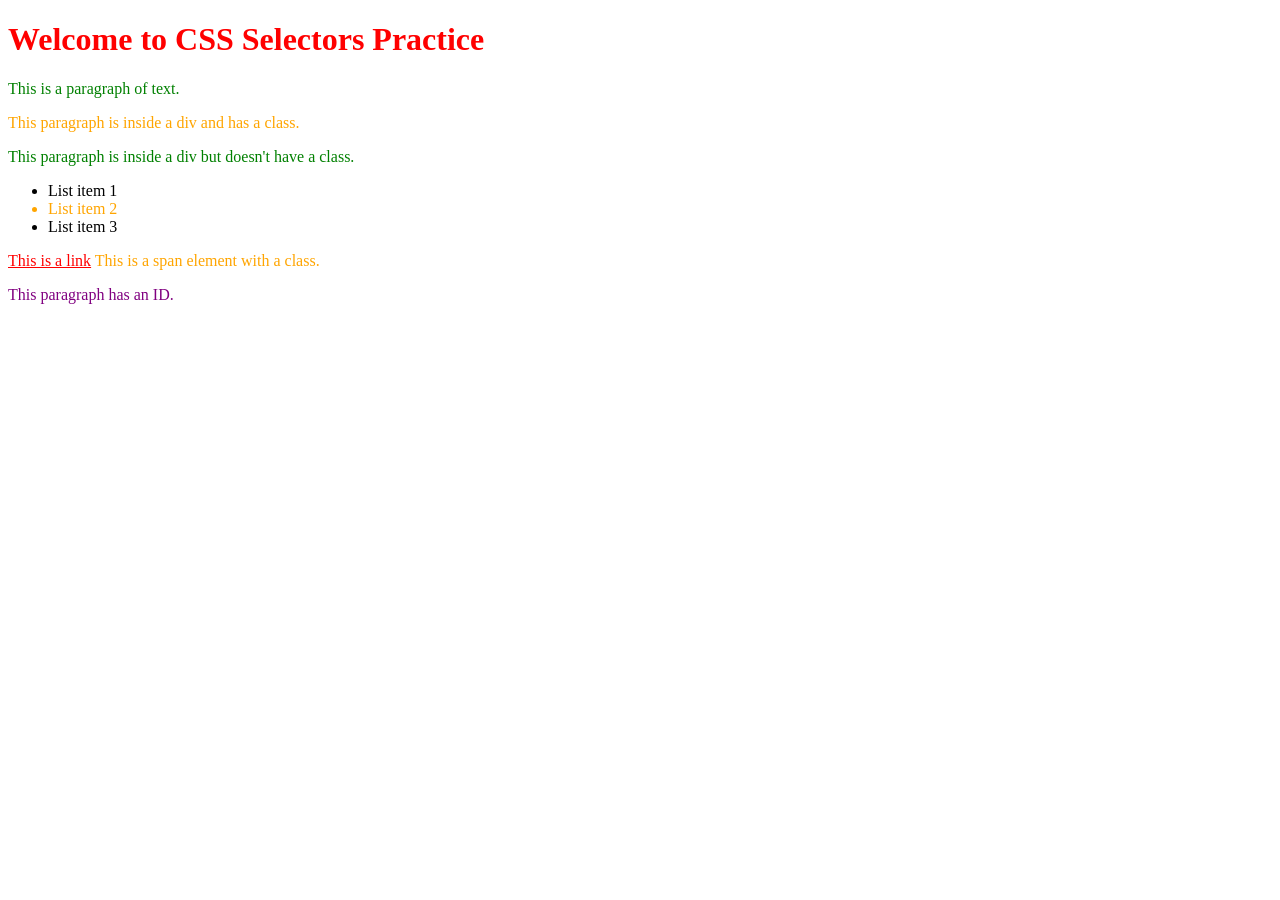
<file: 24072301/Assignments/CSS_Selectors_Assignment/index.html>
<!DOCTYPE html>
<html lang="en">
<head>
    <meta charset="UTF-8">
    <meta name="viewport" content="width=device-width, initial-scale=1.0">
    <title>CSS Selectors Practice</title>
    <link rel="stylesheet" href="styles.css">
</head>
<body>
    <h1>Welcome to CSS Selectors Practice</h1>

    <p>This is a paragraph of text.</p>

    <div>
        <p class="highlight">This paragraph is inside a div and has a class.</p>
        <p>This paragraph is inside a div but doesn't have a class.</p>
    </div>

    <ul>
        <li>List item 1</li>
        <li class="highlight">List item 2</li>
        <li>List item 3</li>
    </ul>

    <a href="#">This is a link</a>

    <span class="highlight">This is a span element with a class.</span>

    <p id="unique">This paragraph has an ID.</p>
</body>
</html>
</file>
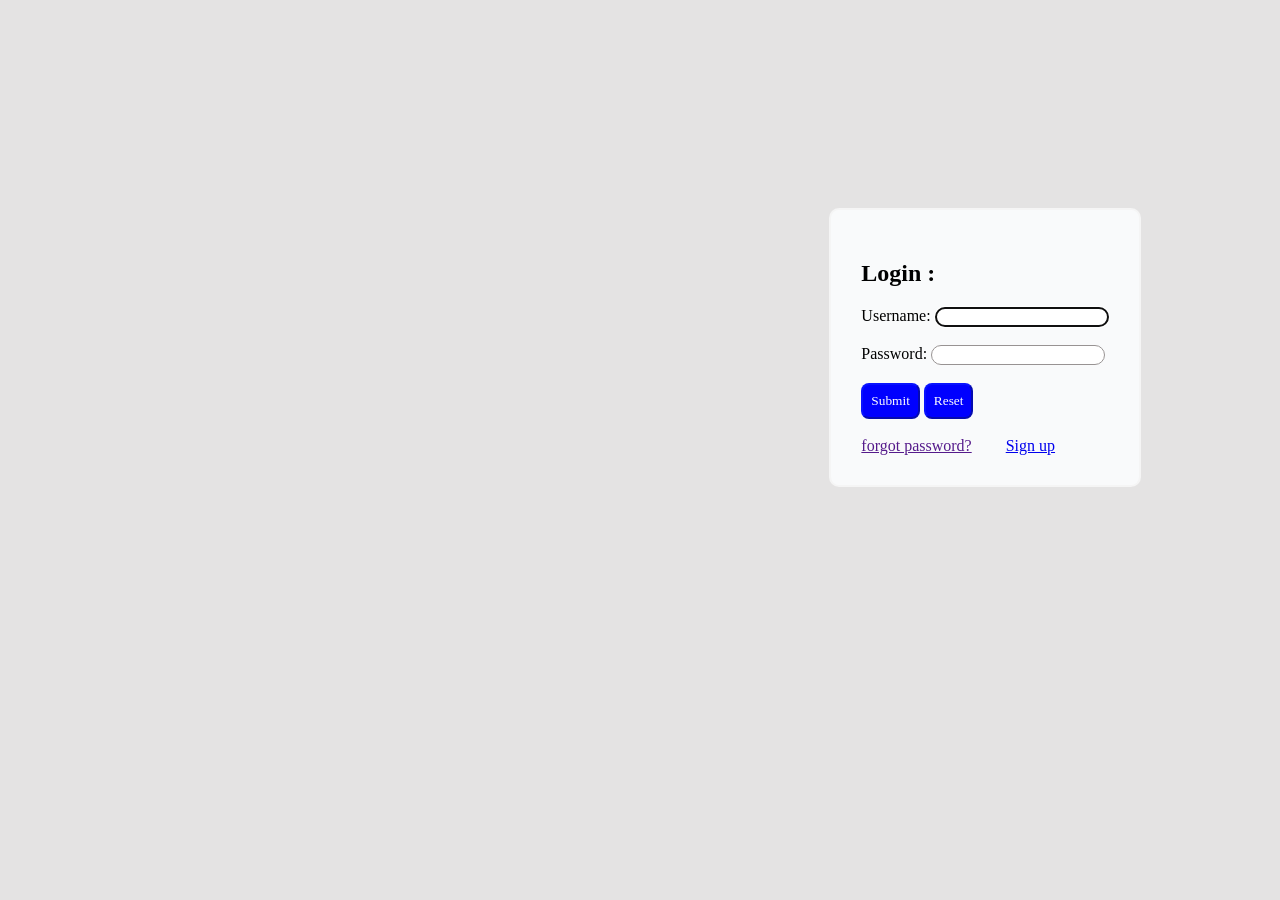
<file: 24072302/Assignment/css_selectors/index.html>
<!DOCTYPE html>
<html lang="en">
<head>
    <meta charset="UTF-8">
    <meta name="viewport" content="width=device-width, initial-scale=1.0">
    <title>Login form</title>
    <link rel="stylesheet" href="./style.css">
</head>
<body>
    <div id="login_form">
        <h2 class="login_heading">Login :</h2>
        <form action="../Registration_form/index.html" method="get">
            <label for="uname">Username:</label>
            <input type="text" required  class="textfields" autofocus id="uname"><br><br>
            <label for="pword">Password:</label>
            <input type="password" required class="textfields" id="pword"><br><br>
            <input type="submit" value="Submit">
            <input type="reset" value="Reset"><br><br>
            <a href="">forgot password?</a>
            <a href="../Registration_form/index.html"class="sign" target="_parent">Sign up</a>
        </form>
    <div>
</body>
</html>
</file>
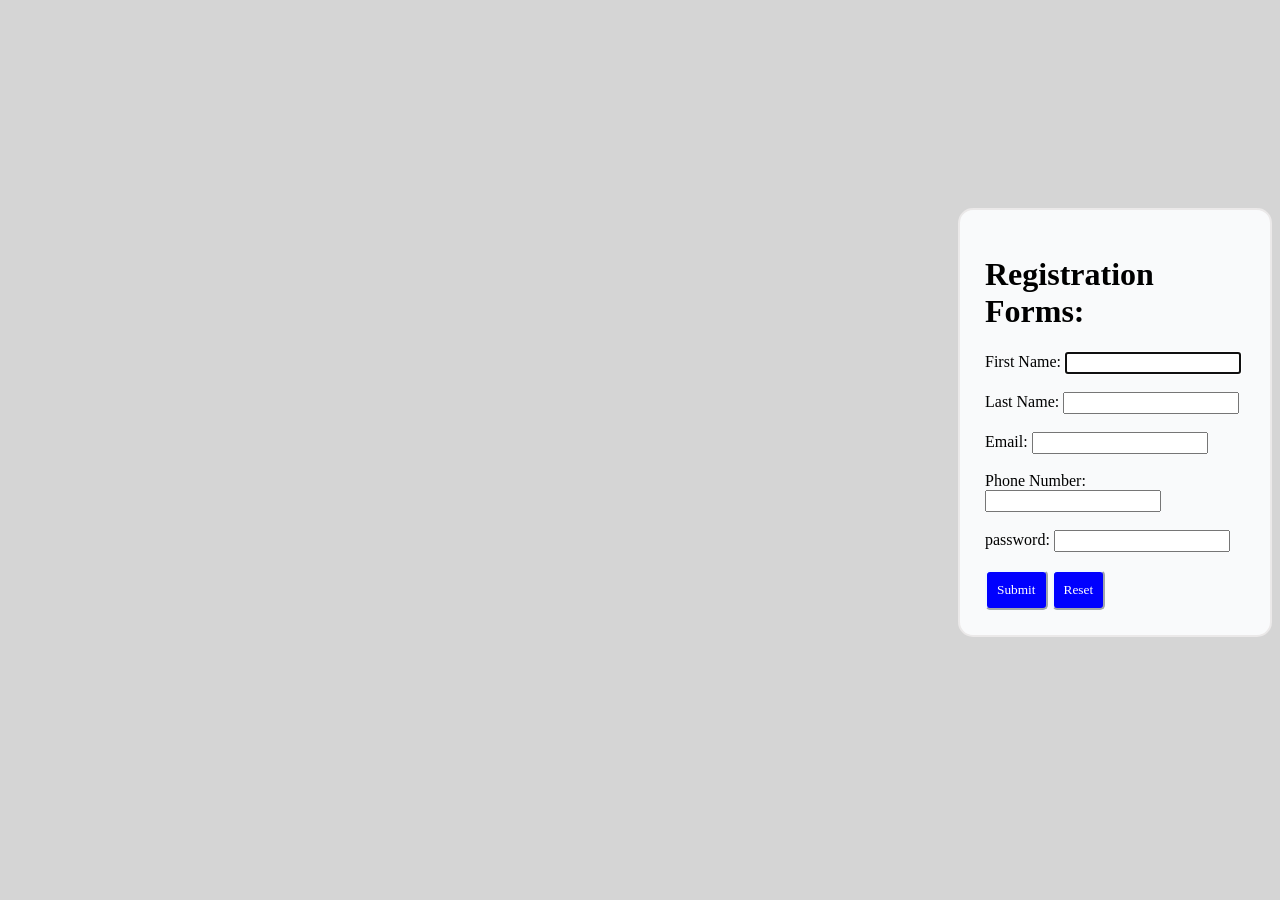
<file: 24072302/Assignment/Registration_form/index.html>
<!DOCTYPE html>
<html lang="en">
<head>
    <meta charset="UTF-8">
    <meta name="viewport" content="width=device-width, initial-scale=1.0">
    <title>Registration Form</title>
    <link rel="stylesheet" href="./style.css">
</head>
<body>
    <div id="Registration_form">
        <form action="../Registration_form/forms.html" class="reg_form" autocomplete="on" novalidate>
            <h1>Registration Forms:</h1>
            <label>First Name:</label>
            <input type="text" required autofocus><br><br>
            <label>Last Name:</label>
            <input type="text"><br><br>
            <label>Email:</label>
            <input type="email" required><br><br>
            <label for="">Phone Number:</label>
            <input type="tel" pattern="[0-9]{10}" required><br><br>
            <label>password:</label>
            <input type="password" required><br><br>
            <input type="submit">
            <input type="reset">
        </form>
    </div>
</body>
</html>
</file>
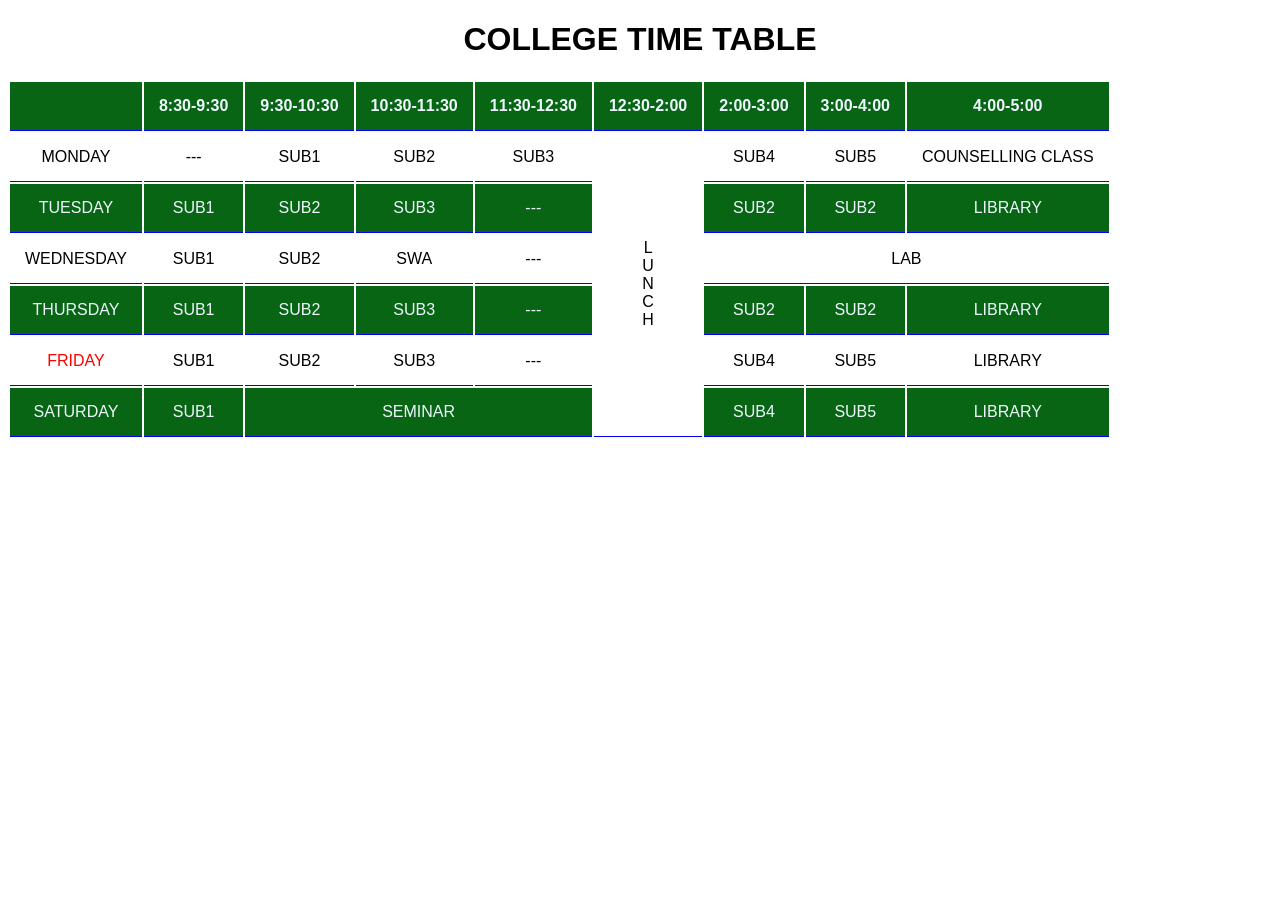
<file: 24072302/Assignment/table/index.html>
<!DOCTYPE html>
<html lang="en">
<head>
    <meta charset="UTF-8">
    <meta name="viewport" content="width=device-width, initial-scale=1.0">
    <title>Document</title>
</head>
<body>
    <h1>COLLEGE TIME TABLE</h1>
    <table>
        <thead>
            <tr>
                <th></th>
                <th>8:30-9:30</th>
                <th>9:30-10:30</th>
                <th>10:30-11:30</th>
                <th>11:30-12:30</th>
                <th rowspan="6">12:30-2:00</th>
                <th>2:00-3:00</th>
                <th>3:00-4:00</th>
                <th colspan="2">4:00-5:00</th>
            </tr>
        </thead>
        <tbody >
            <tr>
                <td>MONDAY</td>
                <td>---</td>
                <td>SUB1</td>
                <td>SUB2</td>
                <td>SUB3</td>
                <td rowspan="6" id="lunch">L<br>U<br>N<br>C<br>H</td>
                <td>SUB4</td>
                <td>SUB5</td>
                <td>COUNSELLING CLASS</td>
            </tr>
            <tr>
                <td>TUESDAY</td>
                <td>SUB1</td>
                <td>SUB2</td>
                <td>SUB3</td>
                <td>---</td>
                <td>SUB2</td>
                <td>SUB2</td>
                <td>LIBRARY</td>
            </tr>
            <tr>
                <td>WEDNESDAY</td>
                <td>SUB1</td>
                <td>SUB2</td>
                <td>SWA</td>
                <td>---</td>
                <td colspan="4">LAB</td>
            </tr>
            <tr>
                <td>THURSDAY</td>
                <td>SUB1</td>
                <td>SUB2</td>
                <td>SUB3</td>
                <td>---</td>
                <td>SUB2</td>
                <td>SUB2</td>
                <td>LIBRARY</td>
            </tr>
            <tr>
                <td style="color:red;">FRIDAY</td>
                <td>SUB1</td>
                <td>SUB2</td>
                <td>SUB3</td>
                <td>---</td>
                <td>SUB4</td>
                <td>SUB5</td>
                <td>LIBRARY</td>
            </tr>
            <tr>
                <td>SATURDAY</td>
                <td>SUB1</td>
                <td colspan="3">SEMINAR</td>
                <td>SUB4</td>
                <td>SUB5</td>
                <td>LIBRARY</td>
            </tr>
        </tbody>
    </table>
    <style>
        body{
            size:125%;
            font-family: 'Segoe UI', Tahoma, Geneva, Verdana, sans-serif;
        }
        h1{
            text-align: center;
        }
        table{
            text-align: center;
            margin: 0;
            padding: 0;
        }
        table tr>th,td{
            padding: 15px;
        }
        table tr>th,td{
            border-bottom: 1px solid blue;
        }
        th,tr:nth-child(even){
            background-color: rgb(7, 101, 19);
            color: aliceblue;
        }
        tr:hover{
            background-color: aqua;
        }
        table>thead>tr>th:hover{
            background-color: aqua;
        }
        table>tbody>tr>td:hover{
            background-color: aqua;
        }
        #lunch:hover{
            background-color: aqua;
        }
    </style>
</body>
</html>
</file>
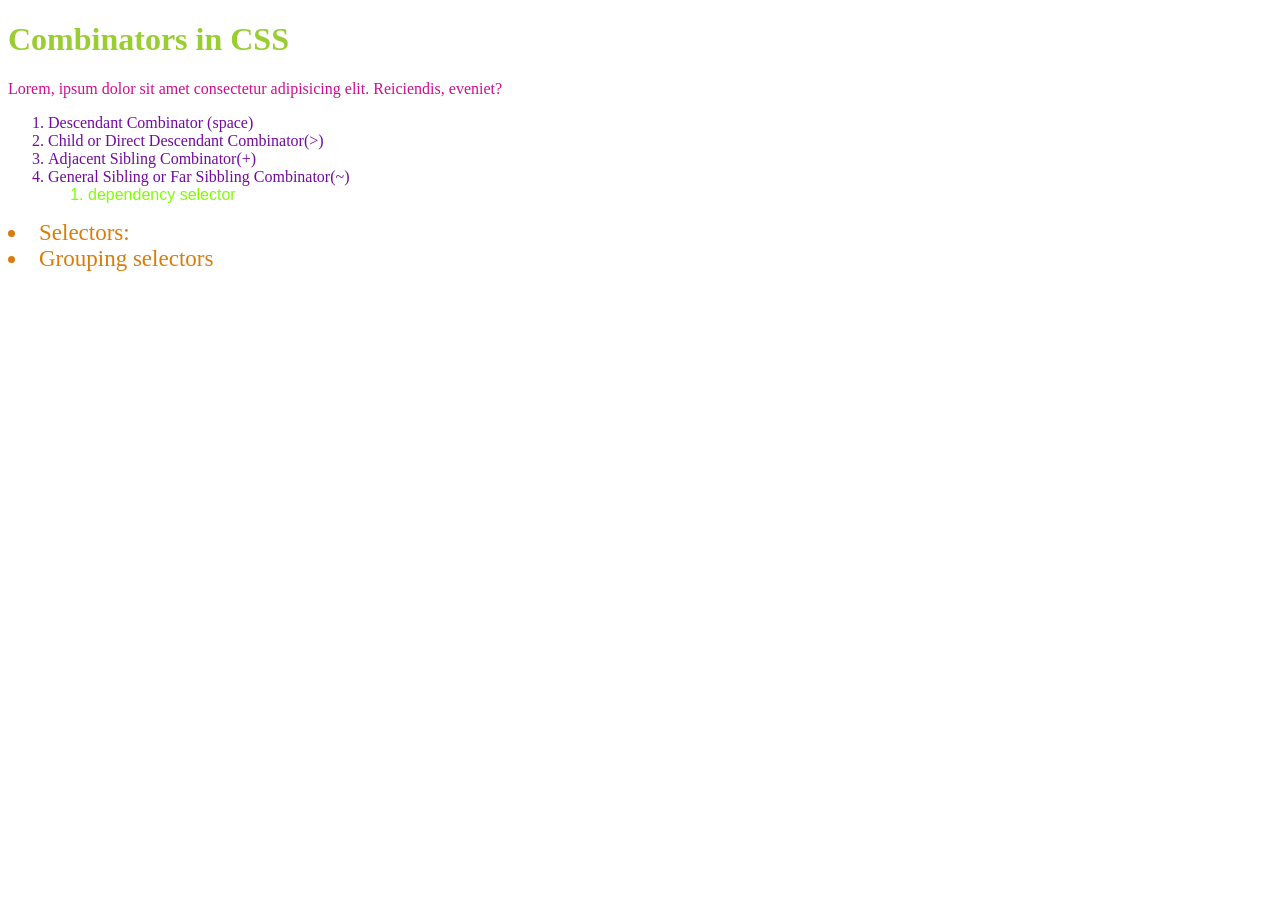
<file: 24072302/Practice/css_combinators/index.html>
<!DOCTYPE html>
<html lang="en">
<head>
    <meta charset="UTF-8">
    <meta name="viewport" content="width=device-width, initial-scale=1.0">
    <title>Document</title>
    <link rel="stylesheet" href="./style.css">
</head>
<body class="sandrayya">
    <h1>Combinators in CSS</h1>
    <p>Lorem, ipsum dolor sit amet consectetur adipisicing elit. Reiciendis, eveniet?</p>
    <ol>
        <li>Descendant Combinator (space)</li>
        <li>Child or Direct Descendant Combinator(>)</li>
        <li>Adjacent Sibling Combinator(+)</li>
        <li>General Sibling or Far Sibbling Combinator(~)</li>
        <ol>
            <li>dependency selector</li>
        </ol>
    </ol>
    <li>Selectors:</li>
    <li>Grouping selectors</li>
</body>
</html>
</file>
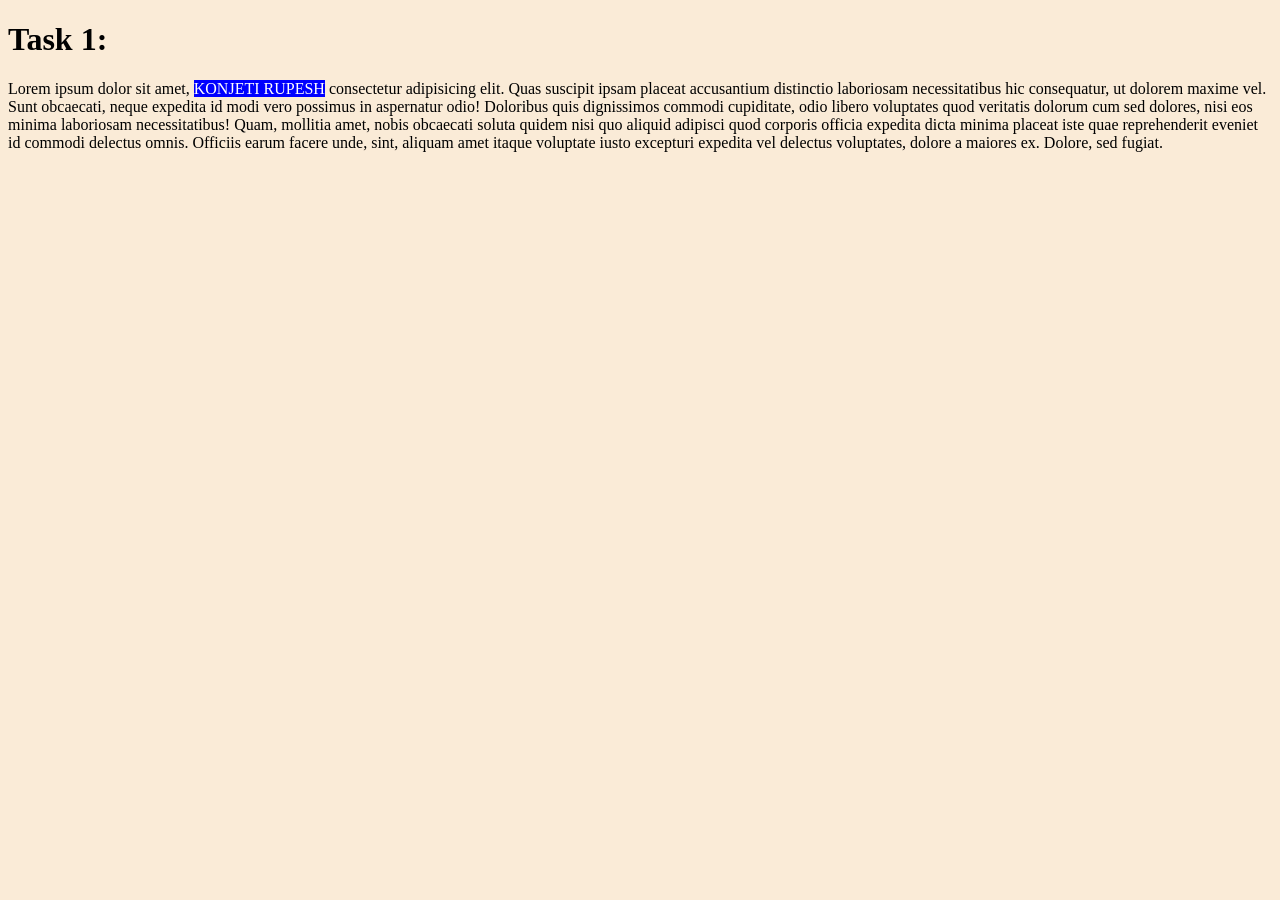
<file: 24072302/Task/Task1/index.html>
<!DOCTYPE html>
<html lang="en">
<head>
    <meta charset="UTF-8">
    <meta name="viewport" content="width=device-width, initial-scale=1.0">
    <title>Document</title>
    <link rel="stylesheet" href="style.css">
</head>
<body>
    <h1>Task 1:</h1>
    <p class="container">Lorem ipsum dolor sit amet, <span>KONJETI RUPESH</span> consectetur adipisicing elit. Quas suscipit ipsam placeat accusantium distinctio laboriosam necessitatibus hic consequatur, ut dolorem maxime vel. Sunt obcaecati, neque expedita id modi vero possimus in aspernatur odio! Doloribus quis dignissimos commodi cupiditate, odio libero voluptates quod veritatis dolorum cum sed dolores, nisi eos minima laboriosam necessitatibus! Quam, mollitia amet, nobis obcaecati soluta quidem nisi quo aliquid adipisci quod corporis officia expedita dicta minima placeat iste quae reprehenderit eveniet id commodi delectus omnis. Officiis earum facere unde, sint, aliquam amet itaque voluptate iusto excepturi expedita vel delectus voluptates, dolore a maiores ex. Dolore, sed fugiat.</p>
</body>
</html>
</file>
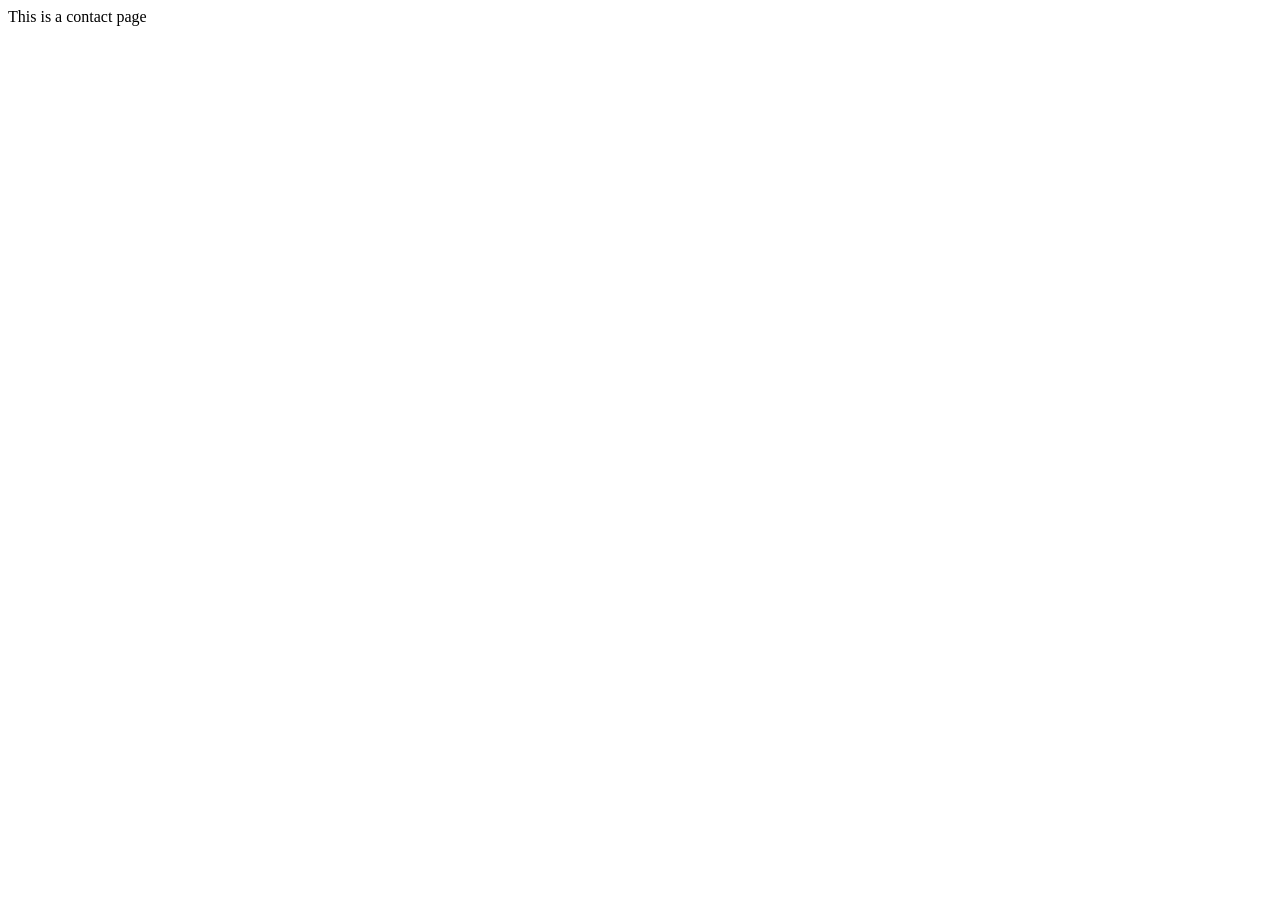
<file: contact.html>
<!DOCTYPE html>
<html lang="en">
<head>
    <meta charset="UTF-8">
    <meta name="viewport" content="width=device-width, initial-scale=1.0">
    <title>Document</title>
</head>
<body>
    This is a contact page
</body>
</html>
</file>
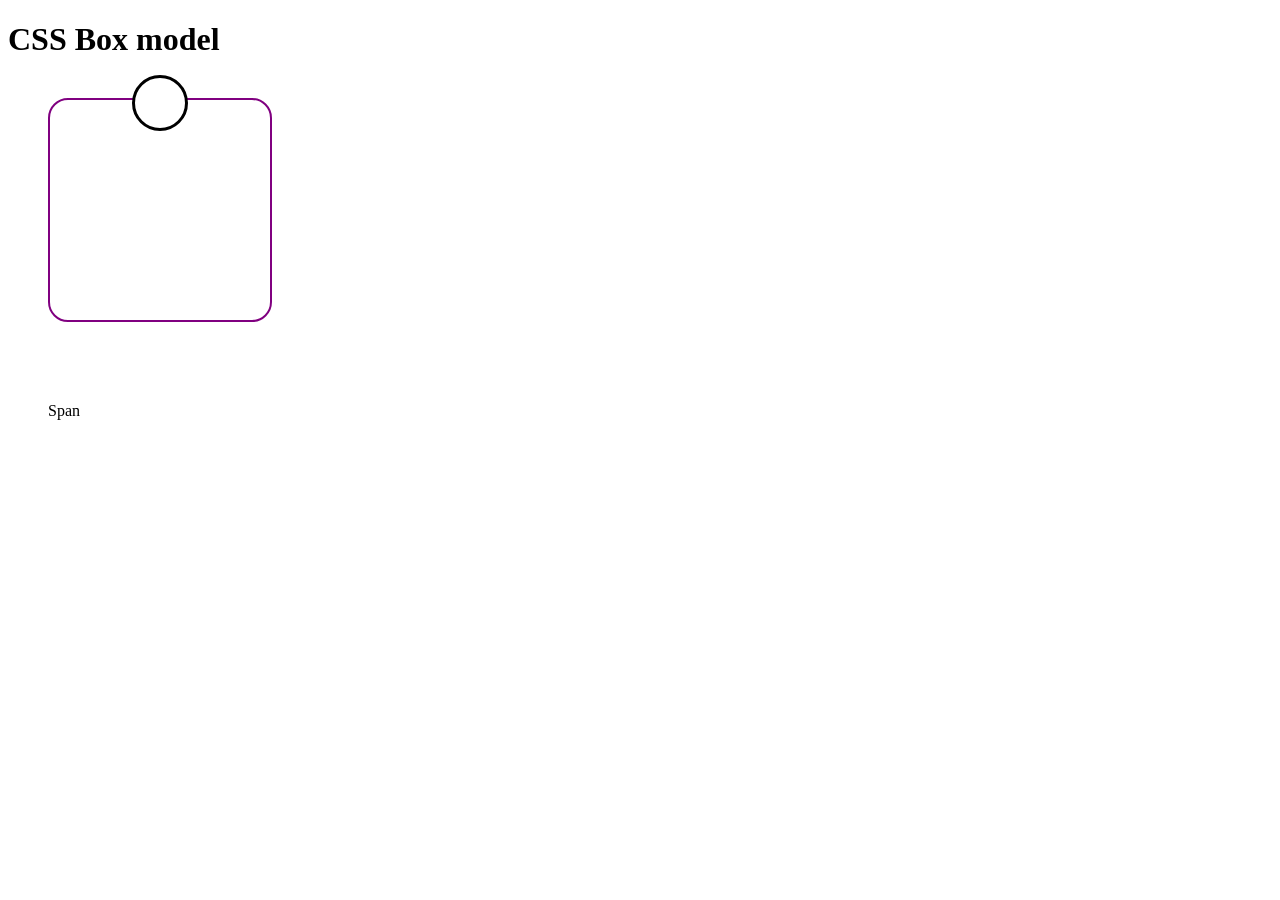
<file: css/boxmodel.html>
<!DOCTYPE html>
<html lang="en">
<head>
    <meta charset="UTF-8">
    <meta name="viewport" content="width=device-width, initial-scale=1.0">
    <title>CSS Box Model</title>
    <link rel="stylesheet" href="boxmodel.css">
</head>
<body>
    <h1>CSS Box model</h1>

    <div class="box">
        
        <div class="inner-box">

        </div>
    </div>

    <span class="box2">Span</span>
</body>
</html>
</file>
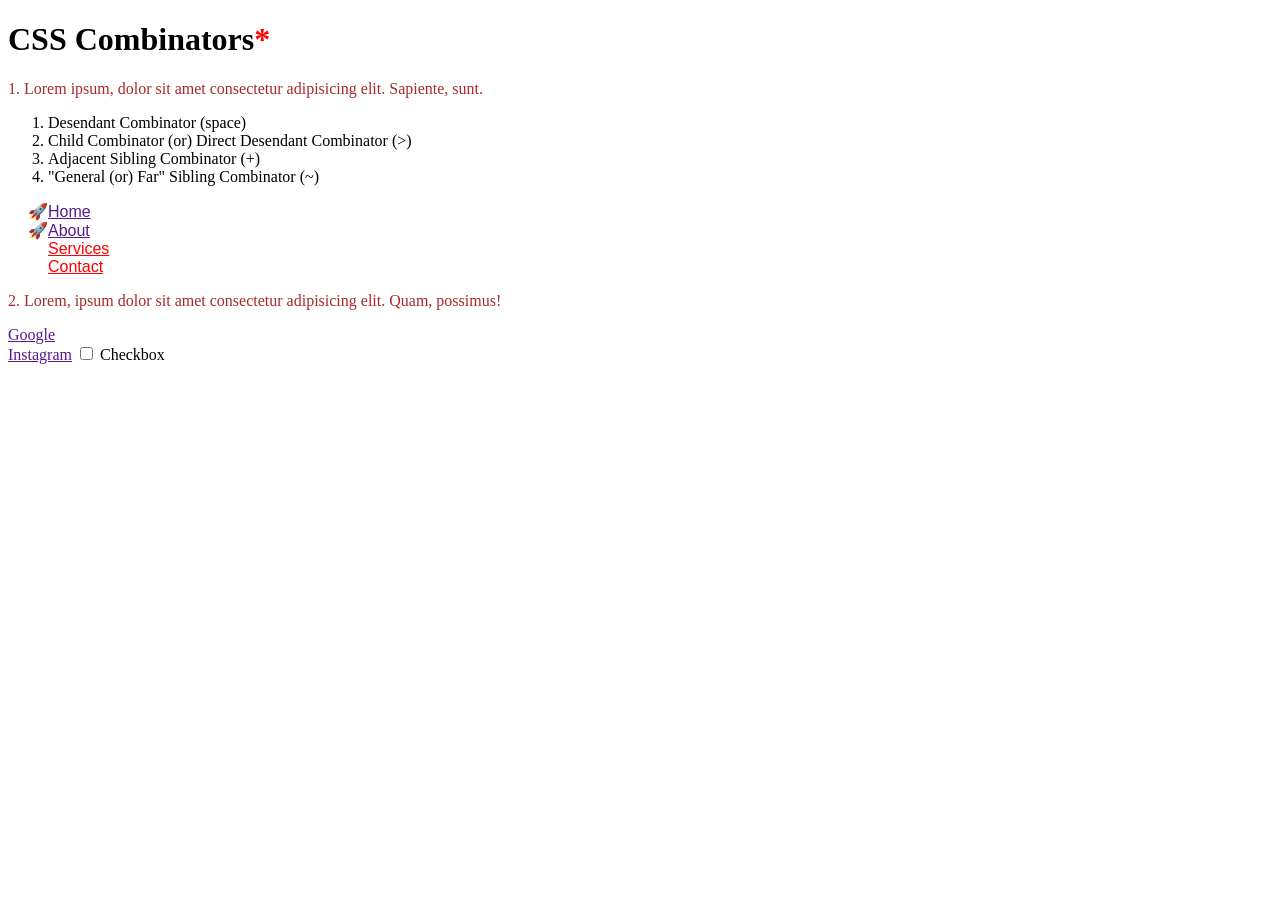
<file: css/combinators.html>
<!DOCTYPE html>
<html lang="en">
<head>
    <meta charset="UTF-8">
    <meta name="viewport" content="width=device-width, initial-scale=1.0">
    <title>CSS Combinators</title>
    <link rel="stylesheet" href="combinators.css">
</head>
<body>
    <h1 class="color">CSS Combinators</h1>
    <p>1. Lorem ipsum, dolor sit amet consectetur adipisicing elit. Sapiente, sunt.</p>
    <ol>
        <li>Desendant Combinator (space)</li>
        <li>Child Combinator (or) Direct Desendant Combinator (>)</li>
        <li>Adjacent Sibling Combinator (+)</li>
        <li>"General (or) Far" Sibling Combinator (~)</li>
    </ol>

    <ul class="navbar">
        <li><a href="">Home</a></li>
        <li><a href="">About</a></li>
        <a href="">Services</a> <br>
        <a href="">Contact</a>
    </ul>

    <p>2. Lorem, ipsum dolor sit amet consectetur adipisicing elit. Quam, possimus!</p>

    <a href="">Google</a> <br>
    <a href="">Instagram</a>

    <input type="checkbox" name="checkbox" id="checkbox">
    <label for="checkbox">Checkbox</label>
</body>
</html>
</file>
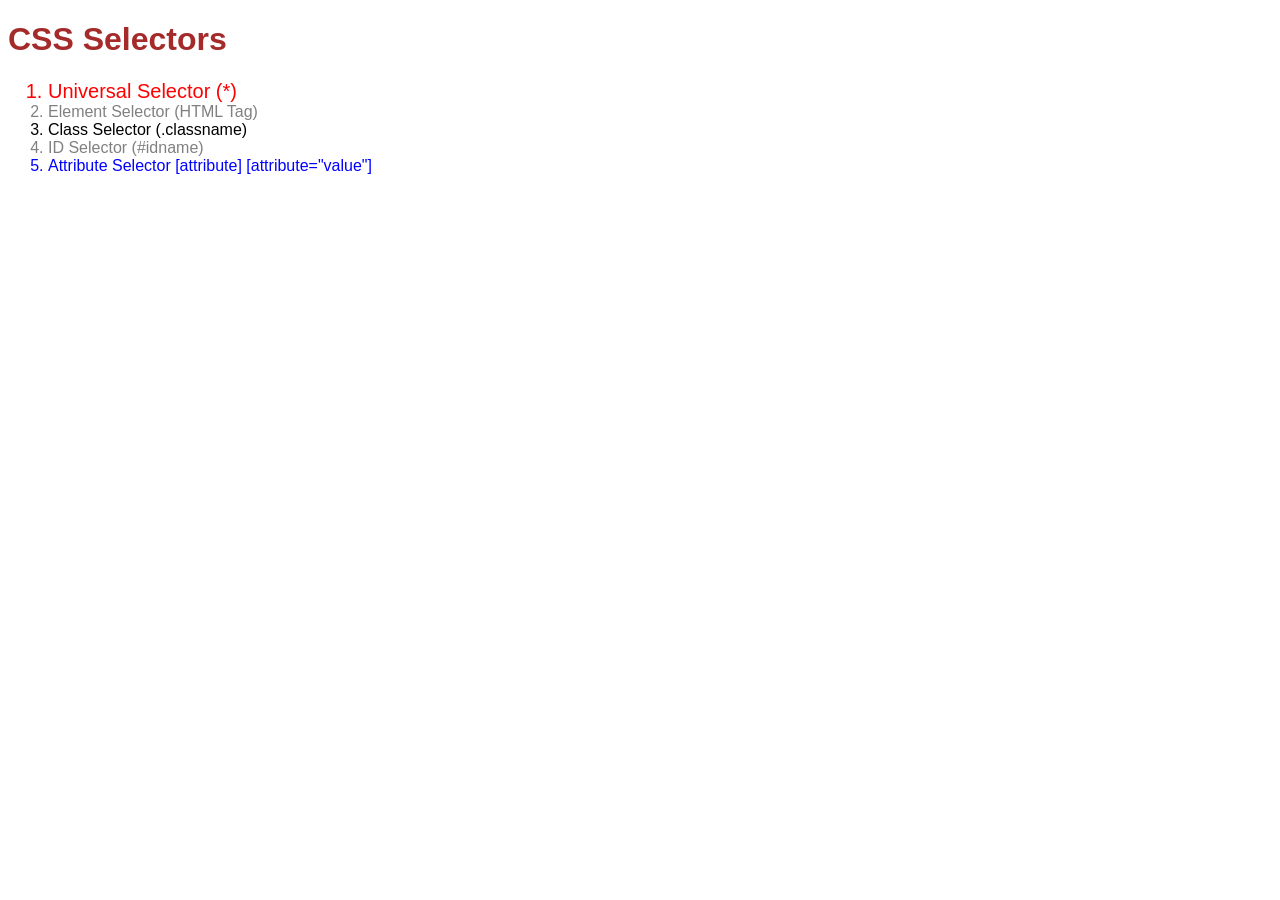
<file: css/css.html>
<!DOCTYPE html>
<html lang="en">
<head>
    <meta charset="UTF-8">
    <meta name="viewport" content="width=device-width, initial-scale=1.0">
    <title>Cascading Style Sheet</title>
    <link rel="stylesheet" href="style.css">
</head>
<body>
    <h1>CSS Selectors</h1>

    <ol>
        <li class="listitems lifont">Universal Selector (*)</li>
        <li class="listitems" id="newcolor">Element Selector (HTML Tag)</li>
        <li data-selector="class">Class Selector (.classname)</li>
        <li id="newcolor">ID Selector (#idname)</li>
        <li data-selector="attr">
            Attribute Selector
            [attribute]
            [attribute="value"]
        </li>
    </ol>
</body>
</html>
</file>
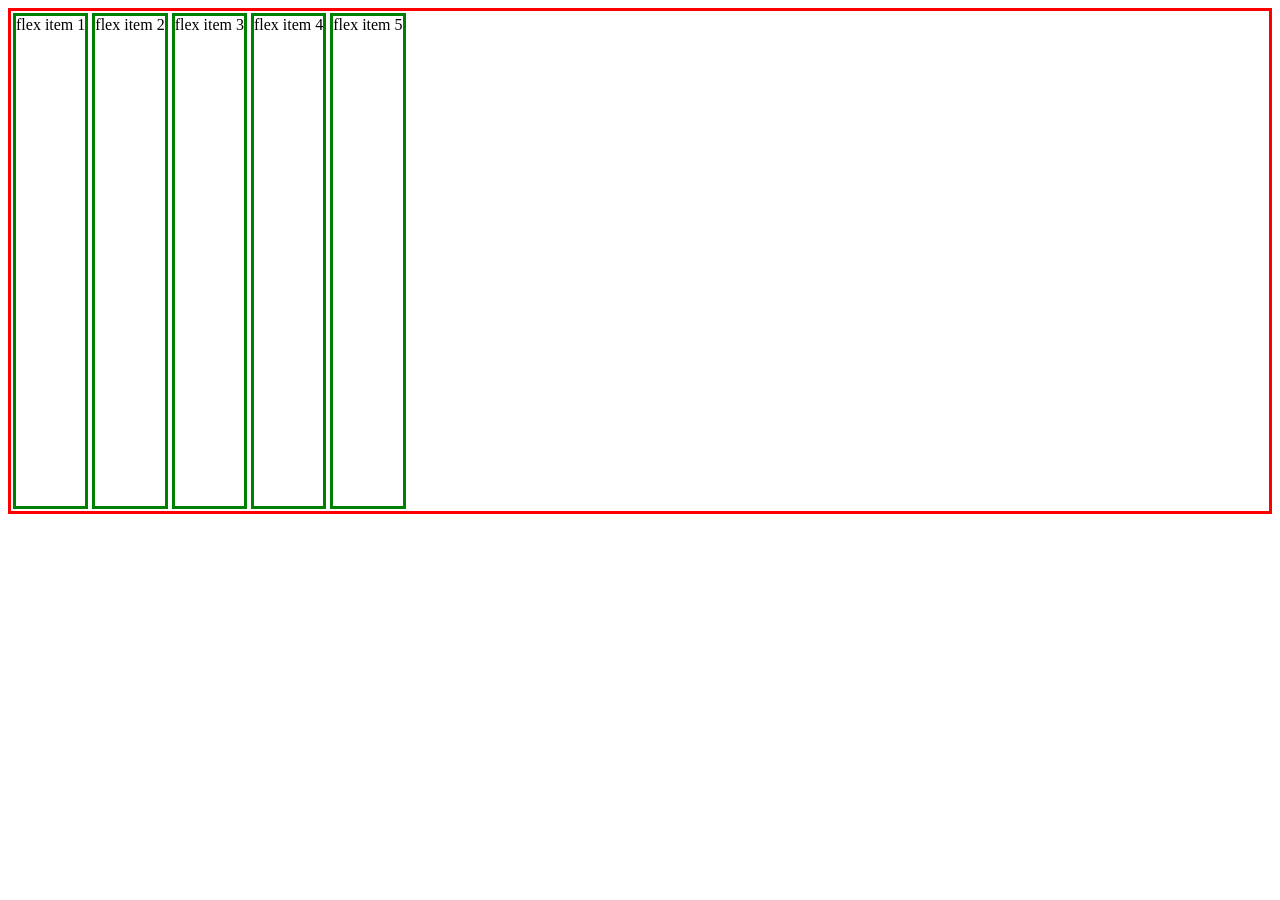
<file: css/flex.html>
<!DOCTYPE html>
<html lang="en">
<head>
    <meta charset="UTF-8">
    <meta name="viewport" content="width=device-width, initial-scale=1.0">
    <title>CSS Flexbox</title>
    <link rel="stylesheet" href="flex.css">
</head>
<body>
    <div class="flex-container">
        <div class="flex-item flex-item-1">flex item 1</div>
        <div class="flex-item flex-item-2">flex item 2</div>
        <div class="flex-item flex-item-3">flex item 3</div>
        <div class="flex-item flex-item-4">flex item 4</div>
        <div class="flex-item flex-item-5">flex item 5</div>
        <!-- <div class="flex-item flex-item-6">flex item 6</div>
        <div class="flex-item flex-item-7">flex item 7</div>
        <div class="flex-item flex-item-8">flex item 8</div>
        <div class="flex-item flex-item-9">flex item 9</div>
        <div class="flex-item flex-item-10">flex item 10</div> -->
    </div>
</body>
</html>
</file>
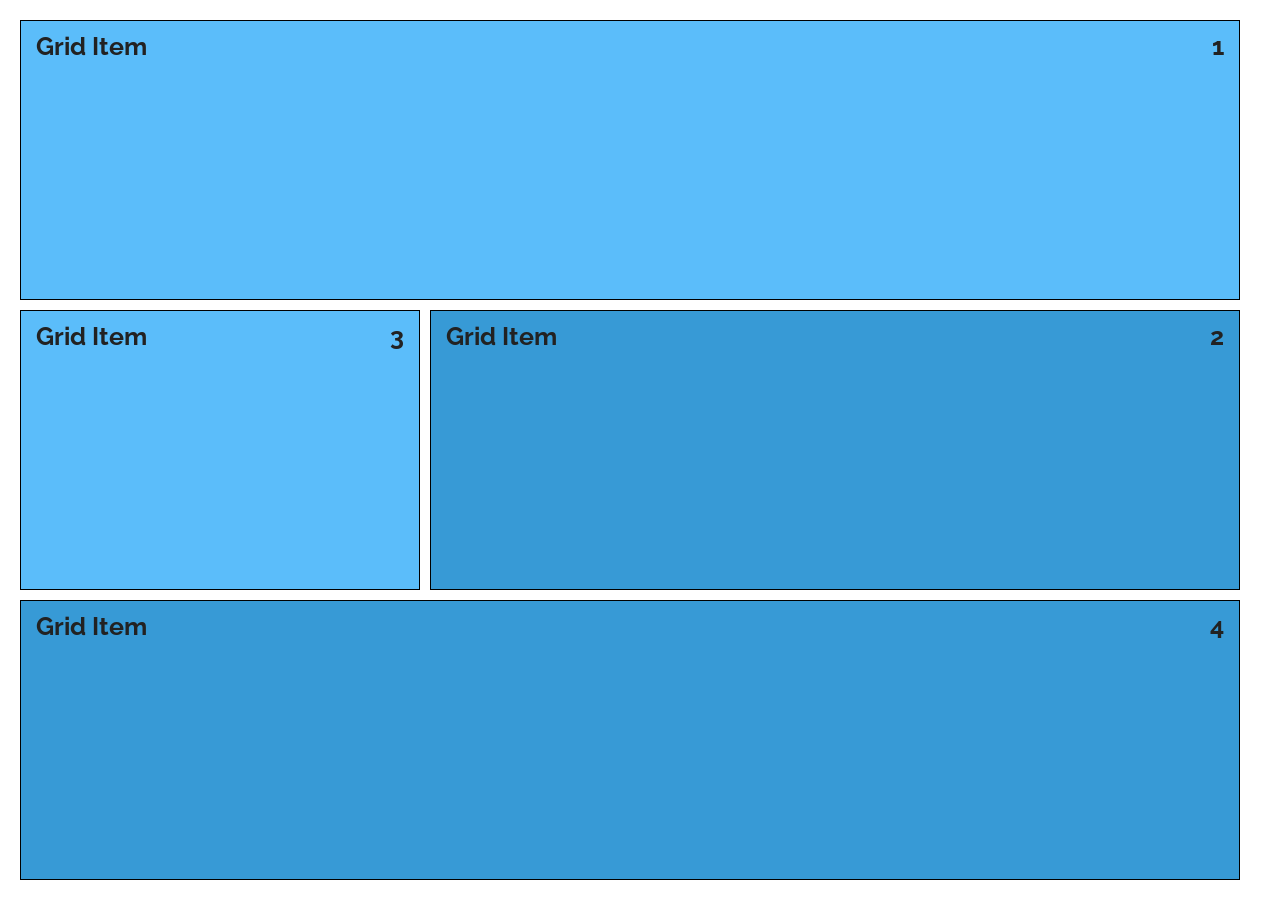
<file: css/grid.html>
<!DOCTYPE html>
<html lang="en">
<head>
    <meta charset="UTF-8">
    <meta name="viewport" content="width=device-width, initial-scale=1.0">
    <title>CSS Grid</title>
    <link rel="stylesheet" href="grid-bg-styles.css">
    <link rel="stylesheet" href="grid.css">
</head>
<body>
    <div class="grid-container">
        <div class="grid-item grid-item-1"></div>
        <div class="grid-item grid-item-2"></div>
        <div class="grid-item grid-item-3"></div>
        <div class="grid-item grid-item-4"></div>
        <!-- <div class="grid-item grid-item-5"></div>
        <div class="grid-item grid-item-6"></div>
        <div class="grid-item grid-item-7"></div>
        <div class="grid-item grid-item-8"></div>
        <div class="grid-item grid-item-9"></div>
        <div class="grid-item grid-item-10"></div> -->
    </div>
</body>
</html>
</file>
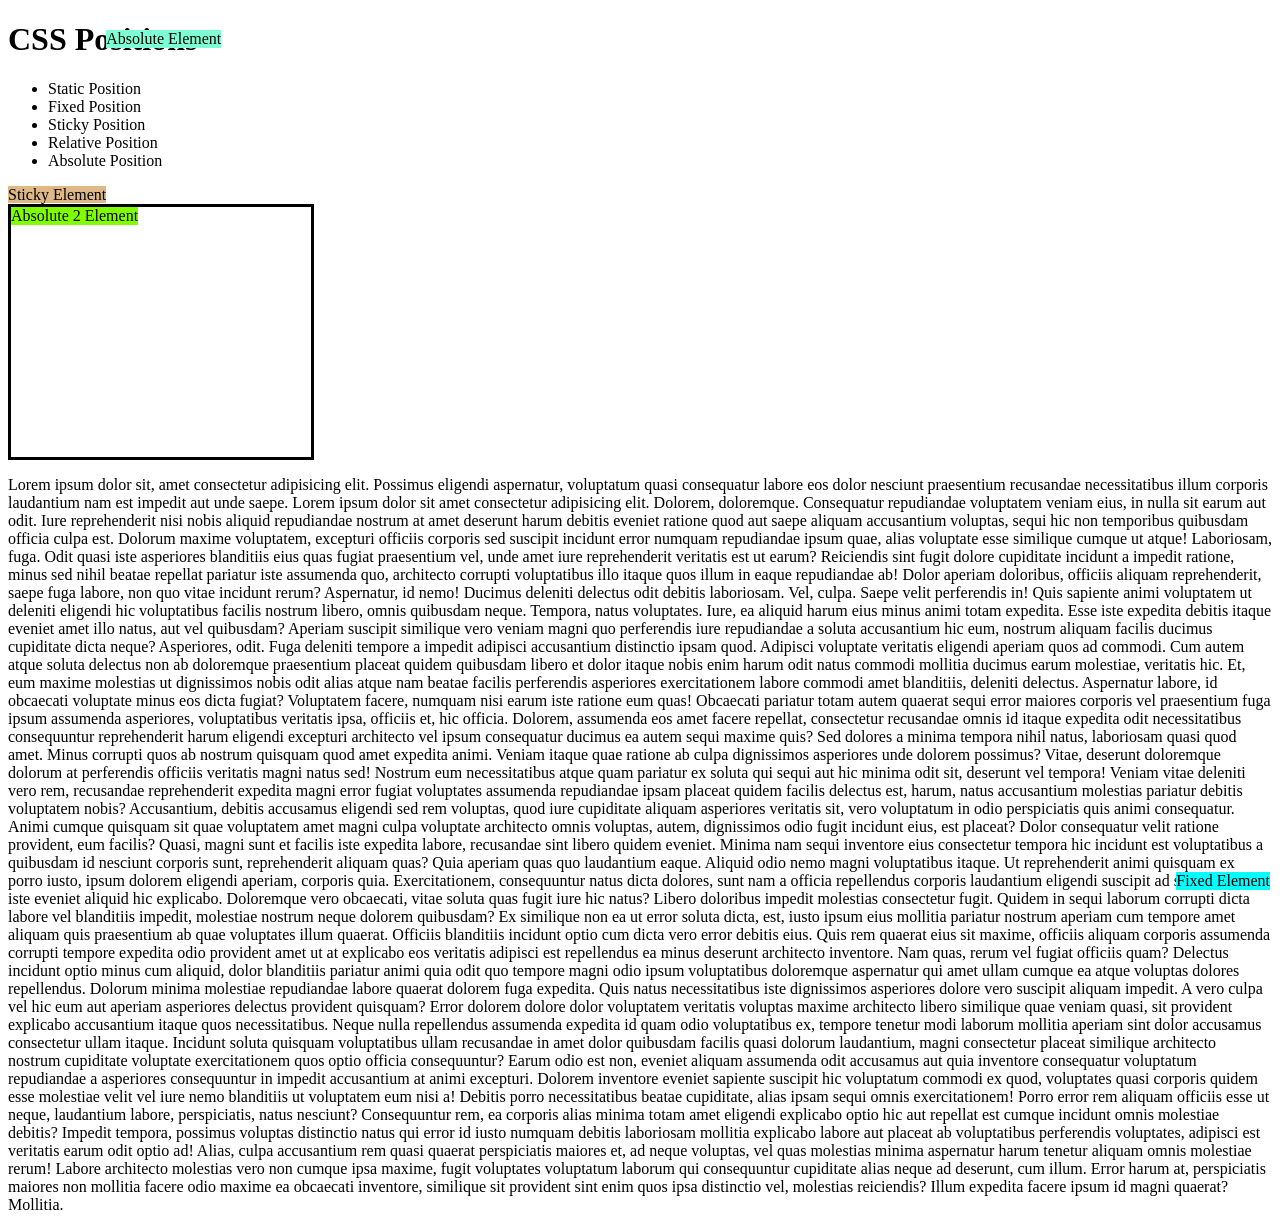
<file: css/positions.html>
<!DOCTYPE html>
<html lang="en">
<head>
    <meta charset="UTF-8">
    <meta name="viewport" content="width=device-width, initial-scale=1.0">
    <title>CSS Positions</title>
    <link rel="stylesheet" href="positions.css">
</head>
<body>
    <h1>CSS Positions</h1>

    <ul>
        <li>Static Position</li>
        <li>Fixed Position</li>
        <li>Sticky Position</li>
        <li>Relative Position</li>
        <li>Absolute Position</li>
    </ul>

    <span class="fixed">Fixed Element</span>
    <span class="sticky">Sticky Element</span>
    <span class="absolute1">Absolute Element</span>
    
    <div class="relative">
        <span class="absolute2">Absolute 2 Element</span>
    </div>

    <p>
        Lorem ipsum dolor sit, amet consectetur adipisicing elit. Possimus eligendi aspernatur, voluptatum quasi consequatur labore eos dolor nesciunt praesentium recusandae necessitatibus illum corporis laudantium nam est impedit aut unde saepe. Lorem ipsum dolor sit amet consectetur adipisicing elit. Dolorem, doloremque. Consequatur repudiandae voluptatem veniam eius, in nulla sit earum aut odit. Iure reprehenderit nisi nobis aliquid repudiandae nostrum at amet deserunt harum debitis eveniet ratione quod aut saepe aliquam accusantium voluptas, sequi hic non temporibus quibusdam officia culpa est. Dolorum maxime voluptatem, excepturi officiis corporis sed suscipit incidunt error numquam repudiandae ipsum quae, alias voluptate esse similique cumque ut atque! Laboriosam, fuga. Odit quasi iste asperiores blanditiis eius quas fugiat praesentium vel, unde amet iure reprehenderit veritatis est ut earum? Reiciendis sint fugit dolore cupiditate incidunt a impedit ratione, minus sed nihil beatae repellat pariatur iste assumenda quo, architecto corrupti voluptatibus illo itaque quos illum in eaque repudiandae ab! Dolor aperiam doloribus, officiis aliquam reprehenderit, saepe fuga labore, non quo vitae incidunt rerum? Aspernatur, id nemo! Ducimus deleniti delectus odit debitis laboriosam. Vel, culpa. Saepe velit perferendis in! Quis sapiente animi voluptatem ut deleniti eligendi hic voluptatibus facilis nostrum libero, omnis quibusdam neque. Tempora, natus voluptates. Iure, ea aliquid harum eius minus animi totam expedita. Esse iste expedita debitis itaque eveniet amet illo natus, aut vel quibusdam? Aperiam suscipit similique vero veniam magni quo perferendis iure repudiandae a soluta accusantium hic eum, nostrum aliquam facilis ducimus cupiditate dicta neque? Asperiores, odit. Fuga deleniti tempore a impedit adipisci accusantium distinctio ipsam quod. Adipisci voluptate veritatis eligendi aperiam quos ad commodi. Cum autem atque soluta delectus non ab doloremque praesentium placeat quidem quibusdam libero et dolor itaque nobis enim harum odit natus commodi mollitia ducimus earum molestiae, veritatis hic. Et, eum maxime molestias ut dignissimos nobis odit alias atque nam beatae facilis perferendis asperiores exercitationem labore commodi amet blanditiis, deleniti delectus. Aspernatur labore, id obcaecati voluptate minus eos dicta fugiat? Voluptatem facere, numquam nisi earum iste ratione eum quas! Obcaecati pariatur totam autem quaerat sequi error maiores corporis vel praesentium fuga ipsum assumenda asperiores, voluptatibus veritatis ipsa, officiis et, hic officia. Dolorem, assumenda eos amet facere repellat, consectetur recusandae omnis id itaque expedita odit necessitatibus consequuntur reprehenderit harum eligendi excepturi architecto vel ipsum consequatur ducimus ea autem sequi maxime quis? Sed dolores a minima tempora nihil natus, laboriosam quasi quod amet. Minus corrupti quos ab nostrum quisquam quod amet expedita animi. Veniam itaque quae ratione ab culpa dignissimos asperiores unde dolorem possimus? Vitae, deserunt doloremque dolorum at perferendis officiis veritatis magni natus sed! Nostrum eum necessitatibus atque quam pariatur ex soluta qui sequi aut hic minima odit sit, deserunt vel tempora! Veniam vitae deleniti vero rem, recusandae reprehenderit expedita magni error fugiat voluptates assumenda repudiandae ipsam placeat quidem facilis delectus est, harum, natus accusantium molestias pariatur debitis voluptatem nobis? Accusantium, debitis accusamus eligendi sed rem voluptas, quod iure cupiditate aliquam asperiores veritatis sit, vero voluptatum in odio perspiciatis quis animi consequatur. Animi cumque quisquam sit quae voluptatem amet magni culpa voluptate architecto omnis voluptas, autem, dignissimos odio fugit incidunt eius, est placeat? Dolor consequatur velit ratione provident, eum facilis? Quasi, magni sunt et facilis iste expedita labore, recusandae sint libero quidem eveniet. Minima nam sequi inventore eius consectetur tempora hic incidunt est voluptatibus a quibusdam id nesciunt corporis sunt, reprehenderit aliquam quas? Quia aperiam quas quo laudantium eaque. Aliquid odio nemo magni voluptatibus itaque. Ut reprehenderit animi quisquam ex porro iusto, ipsum dolorem eligendi aperiam, corporis quia. Exercitationem, consequuntur natus dicta dolores, sunt nam a officia repellendus corporis laudantium eligendi suscipit ad soluta nesciunt iste eveniet aliquid hic explicabo. Doloremque vero obcaecati, vitae soluta quas fugit iure hic natus? Libero doloribus impedit molestias consectetur fugit. Quidem in sequi laborum corrupti dicta labore vel blanditiis impedit, molestiae nostrum neque dolorem quibusdam? Ex similique non ea ut error soluta dicta, est, iusto ipsum eius mollitia pariatur nostrum aperiam cum tempore amet aliquam quis praesentium ab quae voluptates illum quaerat. Officiis blanditiis incidunt optio cum dicta vero error debitis eius. Quis rem quaerat eius sit maxime, officiis aliquam corporis assumenda corrupti tempore expedita odio provident amet ut at explicabo eos veritatis adipisci est repellendus ea minus deserunt architecto inventore. Nam quas, rerum vel fugiat officiis quam? Delectus incidunt optio minus cum aliquid, dolor blanditiis pariatur animi quia odit quo tempore magni odio ipsum voluptatibus doloremque aspernatur qui amet ullam cumque ea atque voluptas dolores repellendus. Dolorum minima molestiae repudiandae labore quaerat dolorem fuga expedita. Quis natus necessitatibus iste dignissimos asperiores dolore vero suscipit aliquam impedit. A vero culpa vel hic eum aut aperiam asperiores delectus provident quisquam? Error dolorem dolore dolor voluptatem veritatis voluptas maxime architecto libero similique quae veniam quasi, sit provident explicabo accusantium itaque quos necessitatibus. Neque nulla repellendus assumenda expedita id quam odio voluptatibus ex, tempore tenetur modi laborum mollitia aperiam sint dolor accusamus consectetur ullam itaque. Incidunt soluta quisquam voluptatibus ullam recusandae in amet dolor quibusdam facilis quasi dolorum laudantium, magni consectetur placeat similique architecto nostrum cupiditate voluptate exercitationem quos optio officia consequuntur? Earum odio est non, eveniet aliquam assumenda odit accusamus aut quia inventore consequatur voluptatum repudiandae a asperiores consequuntur in impedit accusantium at animi excepturi. Dolorem inventore eveniet sapiente suscipit hic voluptatum commodi ex quod, voluptates quasi corporis quidem esse molestiae velit vel iure nemo blanditiis ut voluptatem eum nisi a! Debitis porro necessitatibus beatae cupiditate, alias ipsam sequi omnis exercitationem! Porro error rem aliquam officiis esse ut neque, laudantium labore, perspiciatis, natus nesciunt? Consequuntur rem, ea corporis alias minima totam amet eligendi explicabo optio hic aut repellat est cumque incidunt omnis molestiae debitis? Impedit tempora, possimus voluptas distinctio natus qui error id iusto numquam debitis laboriosam mollitia explicabo labore aut placeat ab voluptatibus perferendis voluptates, adipisci est veritatis earum odit optio ad! Alias, culpa accusantium rem quasi quaerat perspiciatis maiores et, ad neque voluptas, vel quas molestias minima aspernatur harum tenetur aliquam omnis molestiae rerum! Labore architecto molestias vero non cumque ipsa maxime, fugit voluptates voluptatum laborum qui consequuntur cupiditate alias neque ad deserunt, cum illum. Error harum at, perspiciatis maiores non mollitia facere odio maxime ea obcaecati inventore, similique sit provident sint enim quos ipsa distinctio vel, molestias reiciendis? Illum expedita facere ipsum id magni quaerat? Mollitia.
    </p>
</body>
</html>
</file>
<file: 24072301/Assignments/CSS_Selectors_Assignment/styles.css>
h1{
    color:red;
}

p{
    color: green;
}

.highlight{
    color: orange;

}
#unique{
    color: purple;
}

h1,a{
    color: red;
}
</file>
<file: 24072302/Assignment/css_selectors/style.css>
/* Selectors:
1)Universal Selector: */
*{
    font-family: 'Times New Roman', Times, serif;
    size: 125%;
}
/* 2)Element Selector: */
body{
    background-color: rgb(228, 227, 227);
    align-items: center;
    display: flex;
    justify-content: center;
}
/* 3)class Selector (.): */
.textfields{
    border: 1px solid rgb(152, 147, 147);
    border-radius: 10px;
}
.sign{
    margin-left: 30px;
}
/* 4)ID Selector(#): */
#login_form{
    border: 2px solid rgb(245, 245, 245);
    border-radius: 10px;
    padding: 30px;
    background-color: rgb(249, 250, 251);
    margin-top: 200px;
    margin-bottom: 200px;
    margin-right:10px;
    margin-left: 700px;
    box-shadow: inset;
}
#login_form:hover{
    background-color: rgb(41, 208, 166);
}
/* 5)Attribute Selector: */
input[type=submit],[type=reset]{
    background-color: blue;
    color: white;
    border-radius: 8px;
    padding: 8px;
    border-color: rgba(11, 22, 238, 0.792)
}
input[type=submit]:hover,[type=reset]:hover{
    color:black;
    background-color: aliceblue;
}
</file>
<file: 24072302/Assignment/Registration_form/style.css>
*{
    font-family: 'Times New Roman', Times, serif;
    size: 125%;
}
body{
    background-color: rgb(213, 213, 213);
    align-items: center;
    display: flex;
}
#Registration_form{
    border: 2px solid rgb(235, 233, 233);
    padding: 25px;
    margin-top:200px;
    margin-left: 950px;
    margin-right: 0;
    box-shadow:2px;
    border-radius: 15px;
    background-color: rgb(249, 250, 251);
}
#Registration_form:hover{
    background-color: rgb(41, 208, 166);
}
input[type=submit],[type=reset]{
    color: white;
    background-color: blue;
    border-color: aliceblue;
    padding: 10px;
    border-radius: 5px;
}
</file>
<file: 24072302/Practice/css_combinators/style.css>
/* Combinators: */
/* 1)Descendent Combinator: */
/* it selects specific child in parent combinator */
body h1{
    color: yellowgreen;
}
body p{
    color:red;
}


/* 2)Child (or) Descendent Combinator: */
/* it selects all ol child in parent combinators. */
body>ol{
    color:rgb(115, 10, 160)
}
body>li{
    font-size: 23px;
}
body>ol>ol{
    color: aqua;
}

/* 3)Adjacent Combinator: 
it selects sibling combinator only works based on top-down methodology. */
h1+p{
    color: rgb(208, 13, 143);
}

/* 4)General (or) Far Sibling Combinator:
it selects only one sibling from anywhere. */
h1~li{
    color: rgb(217, 124, 10);
}

/* Grouping selector: */
body h1+p~ol>ol{
    font-family:'Segoe UI', Tahoma, Geneva, Verdana, sans-serif;
    color: chartreuse;
}
</file>
<file: 24072302/Task/Task1/style.css>
body{
    background-color: antiquewhite;
}
.container span{
    background-color: blue;
    color: white;
}
</file>
<file: css/boxmodel.css>
.box {
    /* border-style: solid;
    border-color: rebeccapurple;
    border-width: 5px; */

    width: 200px;
    height: 200px;

    border: purple solid 2px;
    /* border-left-color: red;
    border-left-width: 5px; */

    /* border-top-left-radius: 10px;
    border-bottom-right-radius: 10px; */

    border-radius: 20px;

    padding: 10px;

    margin: 40px;
}

.inner-box {
    background-color: white;
    width: 50px;
    height: 50px;
    border-style: solid;

    border-radius: 50%;

    margin: 0 auto;

    margin-top: -35px;
}

.box2 {
    display: inline-block;
    margin: 40px;
}
</file>
<file: css/combinators.css>
.navbar {
    font-family: 'Segoe UI', sans-serif;
}

/* Desendant Combinator */
/* .navbar a {
    color: red;
} */

/* Child Combinator */
.navbar > a {
    color: red;
}

/* Adjacent Sibling */
/* h1 + p {
    color: brown;
} */

/* General Sibling */
h1 ~ p {
    color: brown;
}


/* Pseudo Elements and Classes */
h1:hover {
    color: blueviolet;
}

h1::after {
    color: red;
    content: '*';
}

ul li::marker {
    content: '🚀';
}

input:checked + label {
    color: grey;
}
</file>
<file: css/style.css>
/* CSS Selectors */

/* Universal */
* {
    font-family: 'Monolisa', sans-serif;
}

/* Element Selector */
h1 {
    color: brown;
}

/* Class Selector */
.listitems {
    color: red;
}

.lifont {
    font-size: 20px;
}

/* ID Selector */
#newcolor {
    color: grey;
}

/* Attribute Selector */
[data-selector="attr"] {
    color: blue;
}
</file>
<file: css/flex.css>
.flex-item {
    margin: 2px;
    border: solid green 3px;
}


.flex-container {
    border: solid red 3px;
    height: 500px;

    display: flex;
    flex-direction: row;
    /* justify-content: flex-end;
    align-items: center; */
    /* flex-wrap: wrap; */
}


/* .flex-item-2 {
    height: 100px;
    align-self: center;
}

.flex-item-1 {
    flex-basis: 10px;
    flex-shrink: 0;
}

.flex-item-3 {
    flex-grow: 1;
}
.flex-item-4 {
    flex-grow: 2;
} */
</file>
<file: css/grid-bg-styles.css>
/* Background Styles Only */

@import url("https://fonts.googleapis.com/css?family=Raleway");

* {
  font-family: Raleway;
}

*,
*::before,
*::after {
  box-sizing: border-box;
}

html,
body {
  background-color: #fff;
  height: 100%;
  margin: 0;
}

.grid-container {
  position: relative;
  padding: 20px;
  width: 100%;
  height: 100vh;
}

.grid-item {
  position: relative;
  font-size: 25px;
  padding: 20px;
  padding-top: 50px;
  background-color: #379ad6;
  color: #222;
  border: 1px solid black;
}

.grid-item:nth-child(odd) {
  background-color: #5bbdfa;
}

.grid-item::before {
  content: "Grid Item";
  position: absolute;
  font-size: 25px;
  font-weight: bold;
  top: 10px;
  left: 15px;
}

.grid-item::after {
  position: absolute;
  font-size: 25px;
  top: 10px;
  right: 15px;
  font-weight: bold;
}

.grid-item-1::after {
  content: "1";
}

.grid-item-2::after {
  content: "2";
}

.grid-item-3::after {
  content: "3";
}

.grid-item-4::after {
  content: "4";
}

.grid-item-5::after {
  content: "5";
}

.grid-item-6::after {
  content: "6";
}

.grid-item-7::after {
  content: "7";
}

.grid-item-8::after {
  content: "8";
}

.grid-item-9::after {
  content: "9";
}

.grid-item-10::after {
  content: "10";
}

.grid-item-11::after {
  content: "11";
}

.side-links {
  position: absolute;
  top: 15px;
  right: 15px;
}

.side-link {
  display: flex;
  align-items: center;
  justify-content: center;
  text-decoration: none;
  margin-bottom: 10px;
  color: white;
  width: 180px;
  padding: 10px 0;
  border-radius: 10px;
}

.side-link-youtube {
  background-color: red;
}

.side-link-twitter {
  background-color: #1da1f2;
}

.side-link-github {
  background-color: #6e5494;
}

.side-link-text {
  margin-left: 10px;
  font-size: 18px;
}

.side-link-icon {
  color: white;
  font-size: 30px;
}
</file>
<file: css/grid.css>
.grid-container {
    display: grid;
    /* grid-template-columns: 1fr 5fr 1fr; */
    /* grid-template-columns: repeat(auto-fit, minmax(300px, auto)); */
    grid-template-columns: 400px 400px 400px;
    /* grid-template-rows: 200px 200px; */
    /* grid-auto-rows: 200px; */
    /* justify-content: center;
    align-content: center; */
    /* align-items: start; */
    /* justify-items: center; */
    /* align-items: center; */
    grid-template-areas: 
    "header header header"
    "sidebar maincontent maincontent" 
    "footer footer footer"
    ;
    gap: 10px;
}

.grid-item-1 {
    /* justify-self: center; */
    grid-area: header;
    /* grid-column: 1 / -1; */
}
.grid-item-2 {
    grid-area: maincontent;
}
.grid-item-3 {
    grid-area: sidebar;
}
.grid-item-4 {
    grid-area: footer;
}
</file>
<file: css/positions.css>
.fixed {
    background-color: aqua;
    position: fixed;
    bottom: 10px;
    right: 10px;
}

.sticky {
    background-color: burlywood;

    position: sticky;
    top: 0;

    z-index: 1000;
}

.absolute1 {
    background-color: aquamarine;

    position: absolute;
    top: 30px;
}

.relative {
    height: 250px;
    width: 300px;

    border: solid;
    position: relative;
}

.absolute2 {
    background-color: chartreuse;

    position: absolute;
    left: 0;
}
</file>
